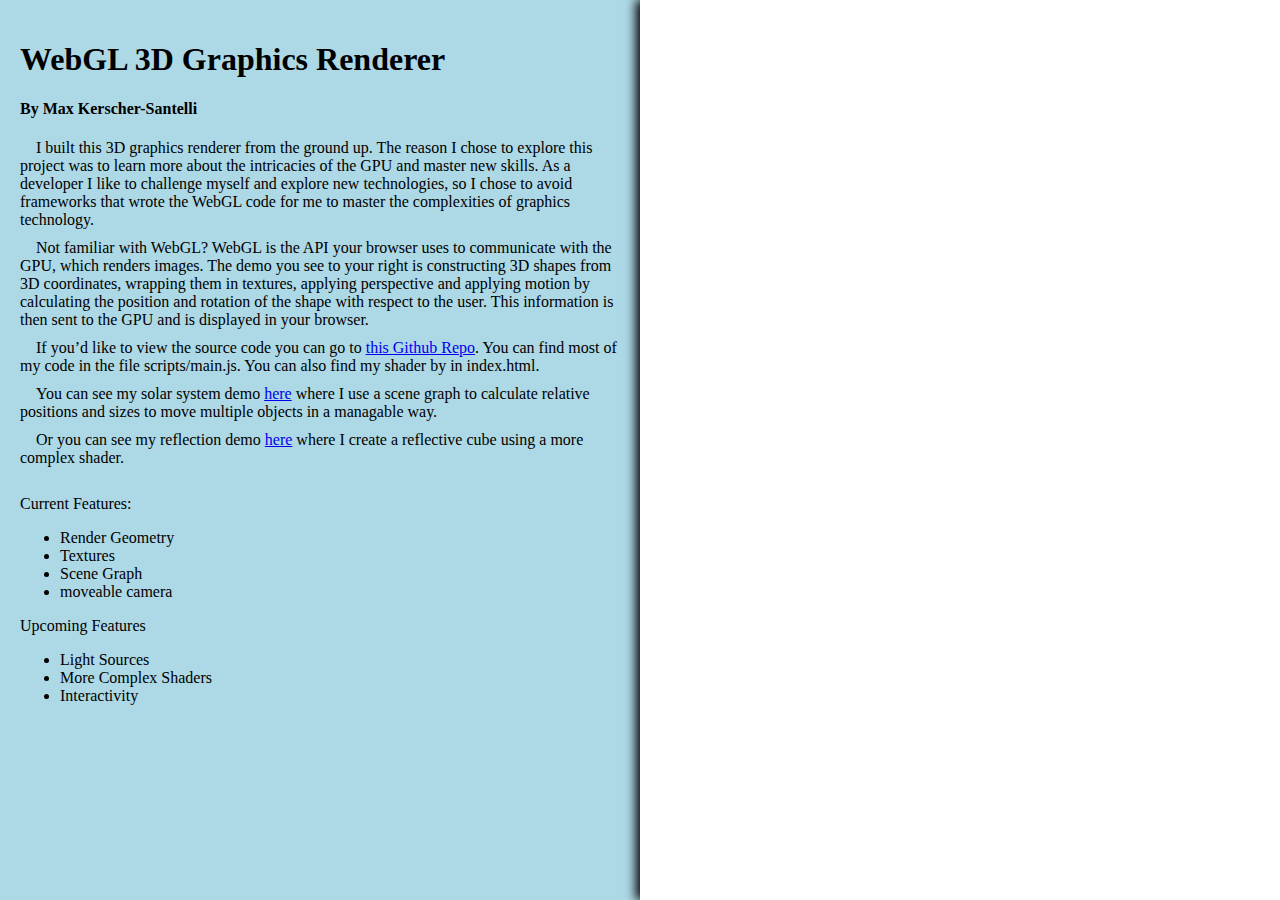
<file: index.html>
<!DOCTYPE html>
<html lang="en">
    <head>
        <meta charset="utf-8">
        <title>Max Kerscher-Santelli - Web GL Portfolio</title>
        <link rel='stylesheet' href='style.css'>
        <script src="scripts/main.js"></script>
        <script src="scripts/drawF.js"></script>
        <script src="scripts/drawSpheres.js"></script>
        <script src="scripts/geometry.js"></script>
        <script src="scripts/sceneGraph.js"></script>
        <script src="scripts/solarSystem.js"></script>
        <script src="scripts/reflection.js"></script>

        <script src="https://webglfundamentals.org/webgl/resources/webgl-utils.js"></script>
        <script src="https://webglfundamentals.org/webgl/resources/m4.js"></script>
        <script src="https://webglfundamentals.org/webgl/resources/primitives.js"></script>
        <script src="https://webglfundamentals.org/webgl/resources/texture-utils.js"></script>
        <script src="https://webglfundamentals.org/webgl/resources/chroma.min.js"></script>

        <script  id="boiler-plate-3d-vertex-shader" type="x-shader/x-vertex">
            uniform mat4 u_worldViewProjection;
            uniform vec3 u_lightWorldPos;
            uniform mat4 u_world;
            uniform mat4 u_viewInverse;
            uniform mat4 u_worldInverseTranspose;

            attribute vec4 a_position;
            attribute vec3 a_normal;
            attribute vec2 a_texcoord;

            varying vec4 v_position;
            varying vec2 v_texCoord;
            varying vec3 v_normal;
            varying vec3 v_surfaceToLight;
            varying vec3 v_surfaceToView;

            void main() {
                v_texCoord = a_texcoord;
                v_position = (u_worldViewProjection * a_position);
                v_normal = (u_worldInverseTranspose * vec4(a_normal, 0)).xyz;
                v_surfaceToLight = u_lightWorldPos - (u_world * a_position).xyz;
                v_surfaceToView = (u_viewInverse[3] - (u_world * a_position)).xyz;
                gl_Position = v_position;
            }
        </script>
        <!-- fragment shader -->
        <script  id="boiler-plate-3d-fragment-shader" type="x-shader/x-fragment">
            precision mediump float;

            varying vec4 v_position;
            varying vec2 v_texCoord;
            varying vec3 v_normal;
            varying vec3 v_surfaceToLight;
            varying vec3 v_surfaceToView;

            uniform vec4 u_lightColor;
            uniform vec4 u_colorMult;
            uniform sampler2D u_diffuse;
            uniform vec4 u_specular;
            uniform float u_shininess;
            uniform float u_specularFactor;

            vec4 lit(float l ,float h, float m) {
                return vec4(1.0,
                max(l, 0.0),
                (l > 0.0) ? pow(max(0.0, h), m) : 0.0,
                1.0);
            }

            void main() {
                vec4 diffuseColor = texture2D(u_diffuse, v_texCoord);
                vec3 a_normal = normalize(v_normal);
                vec3 surfaceToLight = normalize(v_surfaceToLight);
                vec3 surfaceToView = normalize(v_surfaceToView);
                vec3 halfVector = normalize(surfaceToLight + surfaceToView);
                vec4 litR = lit(dot(a_normal, surfaceToLight),
                    dot(a_normal, halfVector), u_shininess);
                vec4 outColor = vec4((u_lightColor * (diffuseColor * litR.y * u_colorMult + u_specular * litR.z * u_specularFactor)).rgb, diffuseColor.a);
                gl_FragColor = outColor;
            }
        </script>
        <script  id="texture-3d-vertex-shader" type="x-shader/x-vertex">
            attribute vec4 a_position;
            attribute vec2 a_texcoord;

            uniform mat4 u_matrix;

            varying vec2 v_texcoord;

            void main() {
                // Multiply the position by the matrix.
                gl_Position = u_matrix * a_position;

                // Pass the texcoord to the         fragment shader.
                v_texcoord = a_texcoord;
            }
        </script>
        <!-- fragment shader -->
        <script  id="texture-3d-fragment-shader" type="x-shader/x-fragment">
            precision mediump float;

            // Passed in from the vertex shader.
            varying vec2 v_texcoord;

            // The texture.
            uniform sampler2D u_texture;

            void main() {
                gl_FragColor = texture2D(u_texture, v_texcoord);
            }
        </script>
        <script  id="simple-3d-vertex-shader" type="x-shader/x-vertex">
            attribute vec4 a_position;
            attribute vec4 a_color;

            uniform mat4 u_matrix;

            varying vec4 v_color;

            void main() {
                // Multiply the position by the matrix.
                gl_Position = u_matrix * a_position;

                // Pass the color to the fragment shader.
                v_color = a_color;
            }
        </script>
        <!-- fragment shader -->
        <script  id="simple-3d-fragment-shader" type="x-shader/x-fragment">
            precision mediump float;

            // Passed in from the vertex shader.
            varying vec4 v_color;

            uniform vec4 u_colorMult;
            uniform vec4 u_colorOffset;

            void main() {
                gl_FragColor = v_color * u_colorMult + u_colorOffset;
            }
        </script>
        <script  id="skybox-vertex-shader" type="x-shader/x-vertex">
            attribute vec4 a_position;
            varying vec4 v_position;

            void main() {
                v_position = a_position;
                gl_Position = a_position;
                gl_Position.z = 1.0;
            }
        </script>
        <script  id="skybox-fragment-shader" type="x-shader/x-fragment">
            precision mediump float;

            uniform samplerCube u_skybox;
            uniform mat4 u_viewDirectionProjectionInverse;

            varying vec4 v_position;
            void main() {
                vec4 t = u_viewDirectionProjectionInverse * v_position;
                gl_FragColor = textureCube(u_skybox, normalize(t.xyz / t.w));
            }
        </script>
        <script  id="envmap-vertex-shader" type="x-shader/x-vertex">
            attribute vec4 a_position;
            attribute vec3 a_normal;

            uniform mat4 u_projection;
            uniform mat4 u_view;
            uniform mat4 u_world;

            varying vec3 v_worldPosition;
            varying vec3 v_worldNormal;

            void main() {
                // Multiply the position by the matrix.
                gl_Position = u_projection * u_view * u_world * a_position;

                // send the view position to the fragment shader
                v_worldPosition = (u_world * a_position).xyz;

                // orient the normals and pass to the fragment shader
                v_worldNormal = mat3(u_world) * a_normal;
            }
        </script>
        <script  id="envmap-fragment-shader" type="x-shader/x-fragment">
            precision highp float;

            // Passed in from the vertex shader.
            varying vec3 v_worldPosition;
            varying vec3 v_worldNormal;

            // The texture.
            uniform samplerCube u_texture;

            // The position of the camera
            uniform vec3 u_worldCameraPosition;

            void main() {
                vec3 worldNormal = normalize(v_worldNormal);
                vec3 eyeToSurfaceDir = normalize(v_worldPosition - u_worldCameraPosition);
                vec3 direction = reflect(eyeToSurfaceDir,worldNormal);

                gl_FragColor = textureCube(u_texture, direction);
            }
        </script>
    </head>
    <body onload="drawSpheres()">
        <div class="container">
            <div class="text-section">
                <h1>WebGL 3D Graphics Renderer</h1>
                <h4>By Max Kerscher-Santelli</h4>
                <div class="text">&nbsp;&nbsp;&nbsp;&nbsp;I built this 3D graphics renderer from the ground up. The reason I chose to explore this project was to learn more about the intricacies of the GPU and master new skills. As a developer I like to challenge myself and explore new technologies, so I chose to avoid frameworks that wrote the WebGL code for me to master the complexities of graphics technology.</div>
                <div class="text">&nbsp;&nbsp;&nbsp;&nbsp;Not familiar with WebGL? WebGL is the API your browser uses to communicate with the GPU, which renders images. The demo you see to your right is constructing 3D shapes from 3D coordinates, wrapping them in textures, applying perspective and applying motion by calculating the position and rotation of the shape with respect to the user. This information is then sent to the GPU and is displayed in your browser.</div>
                <div class="text">&nbsp;&nbsp;&nbsp;&nbsp;If you’d like to view the source code you can go to <a href="https://github.com/maxkerschersantelli/maxkerschersantelli.github.io">this Github Repo</a>. You can find most of my code in the file scripts/main.js. You can also find my shader by in index.html.</div>
                <div class="text">&nbsp;&nbsp;&nbsp;&nbsp;You can see my solar system demo <a href="/solarSystem.html">here</a> where I use a scene graph to calculate relative positions and sizes to move multiple objects in a managable way.</div>
                <div class="text">&nbsp;&nbsp;&nbsp;&nbsp;Or you can see my reflection demo <a href="/reflection.html">here</a> where I create a reflective cube using a more complex shader.</div>
                <div>&nbsp;&nbsp;&nbsp;&nbsp;</div>
                <div class="feature-section">
                    <div>
                        <div>Current Features:</div>
                        <ul>
                            <li>Render Geometry</li>
                            <li>Textures</li>
                            <li>Scene Graph</li>
                            <li>moveable camera</li>
                        </ul>
                    </div>
                    <div>
                        <div>Upcoming Features</div>
                        <ul>
                            <li>Light Sources</li>
                            <li>More Complex Shaders</li>
                            <li>Interactivity</li>

                        </ul>
                    </div>
                </div>
            </div>
            <canvas id="canvas"></canvas>
        </div>

    </body>

</html>
</file>
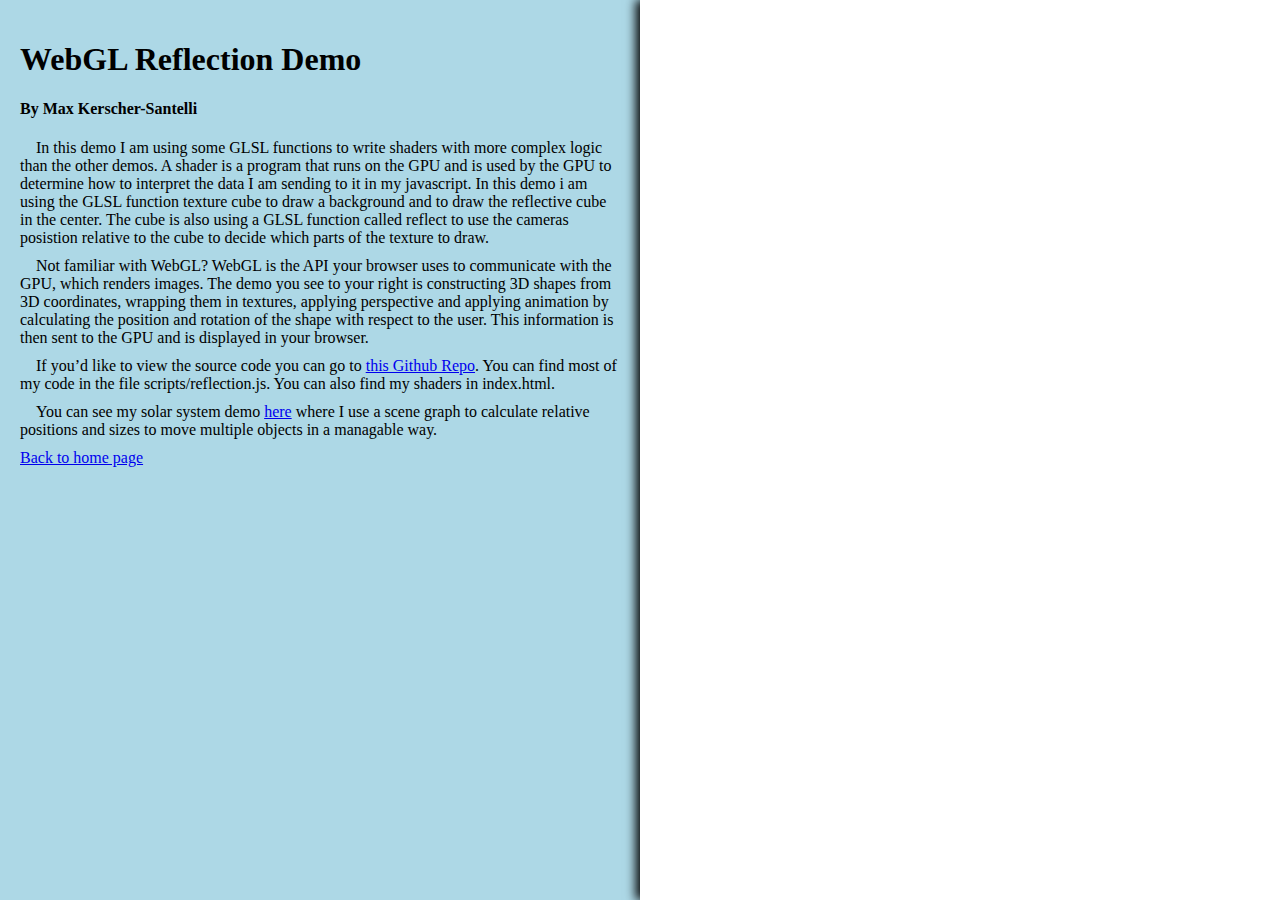
<file: reflection.html>
<!DOCTYPE html>
<html lang="en">
    <head>
        <meta charset="utf-8">
        <title>Max Kerscher-Santelli - Web GL Portfolio</title>
        <link rel='stylesheet' href='style.css'>
        <script src="scripts/main.js"></script>
        <script src="scripts/drawF.js"></script>
        <script src="scripts/drawSpheres.js"></script>
        <script src="scripts/geometry.js"></script>
        <script src="scripts/sceneGraph.js"></script>
        <script src="scripts/solarSystem.js"></script>
        <script src="scripts/reflection.js"></script>

        <script src="https://webglfundamentals.org/webgl/resources/webgl-utils.js"></script>
        <script src="https://webglfundamentals.org/webgl/resources/m4.js"></script>
        <script src="https://webglfundamentals.org/webgl/resources/primitives.js"></script>
        <script src="https://webglfundamentals.org/webgl/resources/texture-utils.js"></script>
        <script src="https://webglfundamentals.org/webgl/resources/chroma.min.js"></script>

        <script  id="boiler-plate-3d-vertex-shader" type="x-shader/x-vertex">
            uniform mat4 u_worldViewProjection;
            uniform vec3 u_lightWorldPos;
            uniform mat4 u_world;
            uniform mat4 u_viewInverse;
            uniform mat4 u_worldInverseTranspose;

            attribute vec4 a_position;
            attribute vec3 a_normal;
            attribute vec2 a_texcoord;

            varying vec4 v_position;
            varying vec2 v_texCoord;
            varying vec3 v_normal;
            varying vec3 v_surfaceToLight;
            varying vec3 v_surfaceToView;

            void main() {
                v_texCoord = a_texcoord;
                v_position = (u_worldViewProjection * a_position);
                v_normal = (u_worldInverseTranspose * vec4(a_normal, 0)).xyz;
                v_surfaceToLight = u_lightWorldPos - (u_world * a_position).xyz;
                v_surfaceToView = (u_viewInverse[3] - (u_world * a_position)).xyz;
                gl_Position = v_position;
            }
        </script>
        <!-- fragment shader -->
        <script  id="boiler-plate-3d-fragment-shader" type="x-shader/x-fragment">
            precision mediump float;

            varying vec4 v_position;
            varying vec2 v_texCoord;
            varying vec3 v_normal;
            varying vec3 v_surfaceToLight;
            varying vec3 v_surfaceToView;

            uniform vec4 u_lightColor;
            uniform vec4 u_colorMult;
            uniform sampler2D u_diffuse;
            uniform vec4 u_specular;
            uniform float u_shininess;
            uniform float u_specularFactor;

            vec4 lit(float l ,float h, float m) {
                return vec4(1.0,
                max(l, 0.0),
                (l > 0.0) ? pow(max(0.0, h), m) : 0.0,
                1.0);
            }

            void main() {
                vec4 diffuseColor = texture2D(u_diffuse, v_texCoord);
                vec3 a_normal = normalize(v_normal);
                vec3 surfaceToLight = normalize(v_surfaceToLight);
                vec3 surfaceToView = normalize(v_surfaceToView);
                vec3 halfVector = normalize(surfaceToLight + surfaceToView);
                vec4 litR = lit(dot(a_normal, surfaceToLight),
                    dot(a_normal, halfVector), u_shininess);
                vec4 outColor = vec4((u_lightColor * (diffuseColor * litR.y * u_colorMult + u_specular * litR.z * u_specularFactor)).rgb, diffuseColor.a);
                gl_FragColor = outColor;
            }
        </script>
        <script  id="texture-3d-vertex-shader" type="x-shader/x-vertex">
            attribute vec4 a_position;
            attribute vec2 a_texcoord;

            uniform mat4 u_matrix;

            varying vec2 v_texcoord;

            void main() {
                // Multiply the position by the matrix.
                gl_Position = u_matrix * a_position;

                // Pass the texcoord to the         fragment shader.
                v_texcoord = a_texcoord;
            }
        </script>
        <!-- fragment shader -->
        <script  id="texture-3d-fragment-shader" type="x-shader/x-fragment">
            precision mediump float;

            // Passed in from the vertex shader.
            varying vec2 v_texcoord;

            // The texture.
            uniform sampler2D u_texture;

            void main() {
                gl_FragColor = texture2D(u_texture, v_texcoord);
            }
        </script>
        <script  id="simple-3d-vertex-shader" type="x-shader/x-vertex">
            attribute vec4 a_position;
            attribute vec4 a_color;

            uniform mat4 u_matrix;

            varying vec4 v_color;

            void main() {
                // Multiply the position by the matrix.
                gl_Position = u_matrix * a_position;

                // Pass the color to the fragment shader.
                v_color = a_color;
            }
        </script>
        <!-- fragment shader -->
        <script  id="simple-3d-fragment-shader" type="x-shader/x-fragment">
            precision mediump float;

            // Passed in from the vertex shader.
            varying vec4 v_color;

            uniform vec4 u_colorMult;
            uniform vec4 u_colorOffset;

            void main() {
                gl_FragColor = v_color * u_colorMult + u_colorOffset;
            }
        </script>
        <script  id="skybox-vertex-shader" type="x-shader/x-vertex">
            attribute vec4 a_position;
            varying vec4 v_position;

            void main() {
                v_position = a_position;
                gl_Position = a_position;
                gl_Position.z = 1.0;
            }
        </script>
        <script  id="skybox-fragment-shader" type="x-shader/x-fragment">
            precision mediump float;

            uniform samplerCube u_skybox;
            uniform mat4 u_viewDirectionProjectionInverse;

            varying vec4 v_position;
            void main() {
                vec4 t = u_viewDirectionProjectionInverse * v_position;
                gl_FragColor = textureCube(u_skybox, normalize(t.xyz / t.w));
            }
        </script>
        <script  id="envmap-vertex-shader" type="x-shader/x-vertex">
            attribute vec4 a_position;
            attribute vec3 a_normal;

            uniform mat4 u_projection;
            uniform mat4 u_view;
            uniform mat4 u_world;

            varying vec3 v_worldPosition;
            varying vec3 v_worldNormal;

            void main() {
                // Multiply the position by the matrix.
                gl_Position = u_projection * u_view * u_world * a_position;

                // send the view position to the fragment shader
                v_worldPosition = (u_world * a_position).xyz;

                // orient the normals and pass to the fragment shader
                v_worldNormal = mat3(u_world) * a_normal;
            }
        </script>
        <script  id="envmap-fragment-shader" type="x-shader/x-fragment">
            precision highp float;

            // Passed in from the vertex shader.
            varying vec3 v_worldPosition;
            varying vec3 v_worldNormal;

            // The texture.
            uniform samplerCube u_texture;

            // The position of the camera
            uniform vec3 u_worldCameraPosition;

            void main() {
                vec3 worldNormal = normalize(v_worldNormal);
                vec3 eyeToSurfaceDir = normalize(v_worldPosition - u_worldCameraPosition);
                vec3 direction = reflect(eyeToSurfaceDir,worldNormal);

                gl_FragColor = textureCube(u_texture, direction);
            }
        </script>
    </head>
    <body onload="reflection()">
        <div class="container">
            <div class="text-section">
                <h1>WebGL Reflection Demo</h1>
                <h4>By Max Kerscher-Santelli</h4>
                <div class="text">&nbsp;&nbsp;&nbsp;&nbsp;In this demo I am using some GLSL functions to write shaders with more complex logic than the other demos. A shader is a program that runs on the GPU and is used by the GPU to determine how to interpret the data I am sending to it in my javascript. In this demo i am using the GLSL function texture cube to draw a background and to draw the reflective cube in the center. The cube is also using a GLSL function called reflect to use the cameras posistion relative to the cube to decide which parts of the texture to draw.</div>
                <div class="text">&nbsp;&nbsp;&nbsp;&nbsp;Not familiar with WebGL? WebGL is the API your browser uses to communicate with the GPU, which renders images. The demo you see to your right is constructing 3D shapes from 3D coordinates, wrapping them in textures, applying perspective and applying animation by calculating the position and rotation of the shape with respect to the user. This information is then sent to the GPU and is displayed in your browser.</div>
                <div class="text">&nbsp;&nbsp;&nbsp;&nbsp;If you’d like to view the source code you can go to <a href="https://github.com/maxkerschersantelli/maxkerschersantelli.github.io">this Github Repo</a>. You can find most of my code in the file scripts/reflection.js. You can also find my shaders in index.html.</div>
                <div class="text">&nbsp;&nbsp;&nbsp;&nbsp;You can see my solar system demo <a href="/solarSystem.html">here</a> where I use a scene graph to calculate relative positions and sizes to move multiple objects in a managable way.</div>
                <a href="/index.html">Back to home page</a>
            </div>
            <canvas id="canvas"></canvas>
        </div>

    </body>

</html>
</file>
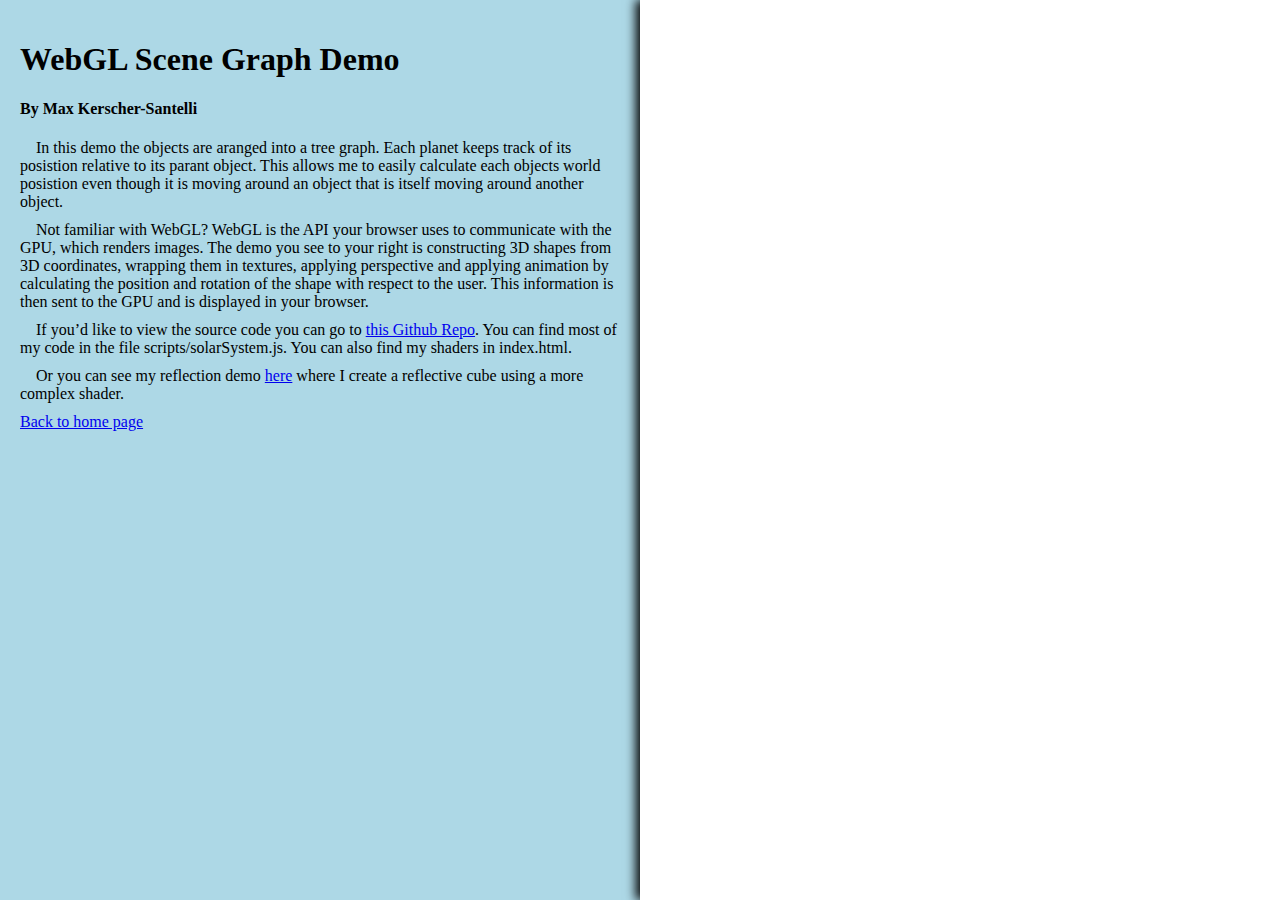
<file: solarSystem.html>
<!DOCTYPE html>
<html lang="en">
    <head>
        <meta charset="utf-8">
        <title>Max Kerscher-Santelli - Web GL Portfolio</title>
        <link rel='stylesheet' href='style.css'>
        <script src="scripts/main.js"></script>
        <script src="scripts/drawF.js"></script>
        <script src="scripts/drawSpheres.js"></script>
        <script src="scripts/geometry.js"></script>
        <script src="scripts/sceneGraph.js"></script>
        <script src="scripts/solarSystem.js"></script>
        <script src="scripts/reflection.js"></script>

        <script src="https://webglfundamentals.org/webgl/resources/webgl-utils.js"></script>
        <script src="https://webglfundamentals.org/webgl/resources/m4.js"></script>
        <script src="https://webglfundamentals.org/webgl/resources/primitives.js"></script>
        <script src="https://webglfundamentals.org/webgl/resources/texture-utils.js"></script>
        <script src="https://webglfundamentals.org/webgl/resources/chroma.min.js"></script>

        <script  id="boiler-plate-3d-vertex-shader" type="x-shader/x-vertex">
            uniform mat4 u_worldViewProjection;
            uniform vec3 u_lightWorldPos;
            uniform mat4 u_world;
            uniform mat4 u_viewInverse;
            uniform mat4 u_worldInverseTranspose;

            attribute vec4 a_position;
            attribute vec3 a_normal;
            attribute vec2 a_texcoord;

            varying vec4 v_position;
            varying vec2 v_texCoord;
            varying vec3 v_normal;
            varying vec3 v_surfaceToLight;
            varying vec3 v_surfaceToView;

            void main() {
                v_texCoord = a_texcoord;
                v_position = (u_worldViewProjection * a_position);
                v_normal = (u_worldInverseTranspose * vec4(a_normal, 0)).xyz;
                v_surfaceToLight = u_lightWorldPos - (u_world * a_position).xyz;
                v_surfaceToView = (u_viewInverse[3] - (u_world * a_position)).xyz;
                gl_Position = v_position;
            }
        </script>
        <!-- fragment shader -->
        <script  id="boiler-plate-3d-fragment-shader" type="x-shader/x-fragment">
            precision mediump float;

            varying vec4 v_position;
            varying vec2 v_texCoord;
            varying vec3 v_normal;
            varying vec3 v_surfaceToLight;
            varying vec3 v_surfaceToView;

            uniform vec4 u_lightColor;
            uniform vec4 u_colorMult;
            uniform sampler2D u_diffuse;
            uniform vec4 u_specular;
            uniform float u_shininess;
            uniform float u_specularFactor;

            vec4 lit(float l ,float h, float m) {
                return vec4(1.0,
                max(l, 0.0),
                (l > 0.0) ? pow(max(0.0, h), m) : 0.0,
                1.0);
            }

            void main() {
                vec4 diffuseColor = texture2D(u_diffuse, v_texCoord);
                vec3 a_normal = normalize(v_normal);
                vec3 surfaceToLight = normalize(v_surfaceToLight);
                vec3 surfaceToView = normalize(v_surfaceToView);
                vec3 halfVector = normalize(surfaceToLight + surfaceToView);
                vec4 litR = lit(dot(a_normal, surfaceToLight),
                    dot(a_normal, halfVector), u_shininess);
                vec4 outColor = vec4((u_lightColor * (diffuseColor * litR.y * u_colorMult + u_specular * litR.z * u_specularFactor)).rgb, diffuseColor.a);
                gl_FragColor = outColor;
            }
        </script>
        <script  id="texture-3d-vertex-shader" type="x-shader/x-vertex">
            attribute vec4 a_position;
            attribute vec2 a_texcoord;

            uniform mat4 u_matrix;

            varying vec2 v_texcoord;

            void main() {
                // Multiply the position by the matrix.
                gl_Position = u_matrix * a_position;

                // Pass the texcoord to the         fragment shader.
                v_texcoord = a_texcoord;
            }
        </script>
        <!-- fragment shader -->
        <script  id="texture-3d-fragment-shader" type="x-shader/x-fragment">
            precision mediump float;

            // Passed in from the vertex shader.
            varying vec2 v_texcoord;

            // The texture.
            uniform sampler2D u_texture;

            void main() {
                gl_FragColor = texture2D(u_texture, v_texcoord);
            }
        </script>
        <script  id="simple-3d-vertex-shader" type="x-shader/x-vertex">
            attribute vec4 a_position;
            attribute vec4 a_color;

            uniform mat4 u_matrix;

            varying vec4 v_color;

            void main() {
                // Multiply the position by the matrix.
                gl_Position = u_matrix * a_position;

                // Pass the color to the fragment shader.
                v_color = a_color;
            }
        </script>
        <!-- fragment shader -->
        <script  id="simple-3d-fragment-shader" type="x-shader/x-fragment">
            precision mediump float;

            // Passed in from the vertex shader.
            varying vec4 v_color;

            uniform vec4 u_colorMult;
            uniform vec4 u_colorOffset;

            void main() {
                gl_FragColor = v_color * u_colorMult + u_colorOffset;
            }
        </script>
        <script  id="skybox-vertex-shader" type="x-shader/x-vertex">
            attribute vec4 a_position;
            varying vec4 v_position;

            void main() {
                v_position = a_position;
                gl_Position = a_position;
                gl_Position.z = 1.0;
            }
        </script>
        <script  id="skybox-fragment-shader" type="x-shader/x-fragment">
            precision mediump float;

            uniform samplerCube u_skybox;
            uniform mat4 u_viewDirectionProjectionInverse;

            varying vec4 v_position;
            void main() {
                vec4 t = u_viewDirectionProjectionInverse * v_position;
                gl_FragColor = textureCube(u_skybox, normalize(t.xyz / t.w));
            }
        </script>
        <script  id="envmap-vertex-shader" type="x-shader/x-vertex">
            attribute vec4 a_position;
            attribute vec3 a_normal;

            uniform mat4 u_projection;
            uniform mat4 u_view;
            uniform mat4 u_world;

            varying vec3 v_worldPosition;
            varying vec3 v_worldNormal;

            void main() {
                // Multiply the position by the matrix.
                gl_Position = u_projection * u_view * u_world * a_position;

                // send the view position to the fragment shader
                v_worldPosition = (u_world * a_position).xyz;

                // orient the normals and pass to the fragment shader
                v_worldNormal = mat3(u_world) * a_normal;
            }
        </script>
        <script  id="envmap-fragment-shader" type="x-shader/x-fragment">
            precision highp float;

            // Passed in from the vertex shader.
            varying vec3 v_worldPosition;
            varying vec3 v_worldNormal;

            // The texture.
            uniform samplerCube u_texture;

            // The position of the camera
            uniform vec3 u_worldCameraPosition;

            void main() {
                vec3 worldNormal = normalize(v_worldNormal);
                vec3 eyeToSurfaceDir = normalize(v_worldPosition - u_worldCameraPosition);
                vec3 direction = reflect(eyeToSurfaceDir,worldNormal);

                gl_FragColor = textureCube(u_texture, direction);
            }
        </script>
    </head>
    <body onload="solarSystem()">
        <div class="container">
            <div class="text-section">
                <h1>WebGL Scene Graph Demo</h1>
                <h4>By Max Kerscher-Santelli</h4>
                <div class="text">&nbsp;&nbsp;&nbsp;&nbsp;In this demo the objects are aranged into a tree graph. Each planet keeps track of its posistion relative to its parant object. This allows me to easily calculate each objects world posistion even though it is moving around an object that is itself moving around another object.</div>
                <div class="text">&nbsp;&nbsp;&nbsp;&nbsp;Not familiar with WebGL? WebGL is the API your browser uses to communicate with the GPU, which renders images. The demo you see to your right is constructing 3D shapes from 3D coordinates, wrapping them in textures, applying perspective and applying animation by calculating the position and rotation of the shape with respect to the user. This information is then sent to the GPU and is displayed in your browser.</div>
                <div class="text">&nbsp;&nbsp;&nbsp;&nbsp;If you’d like to view the source code you can go to <a href="https://github.com/maxkerschersantelli/maxkerschersantelli.github.io">this Github Repo</a>. You can find most of my code in the file scripts/solarSystem.js. You can also find my shaders in index.html.</div>
                <div class="text">&nbsp;&nbsp;&nbsp;&nbsp;Or you can see my reflection demo <a href="/reflection.html">here</a> where I create a reflective cube using a more complex shader.</div>
                <a href="/index.html">Back to home page</a>
            </div>
            <canvas id="canvas"></canvas>
        </div>

    </body>

</html>
</file>
<file: style.css>
body {
    margin: 0;
}

.container{
    display: flex;
}

#canvas {
    width: 50%;
    height: 100vh;
    box-shadow: -4px 0px 10px #000000
}

.text-section {
    width: 50%;
    background: lightblue;
    padding: 20px;
    box-sizing: border-box;
}

.text {
    margin-bottom: 10px;
}

.feature-section{

}


@media (max-width: 1000px){
    .container{
        width: 100%;
        flex-direction: column;
    }
    #canvas {
        width: 100%;
        height: 75%;
    }

    .text-section {
        width: 100%;
    }

}
</file>
